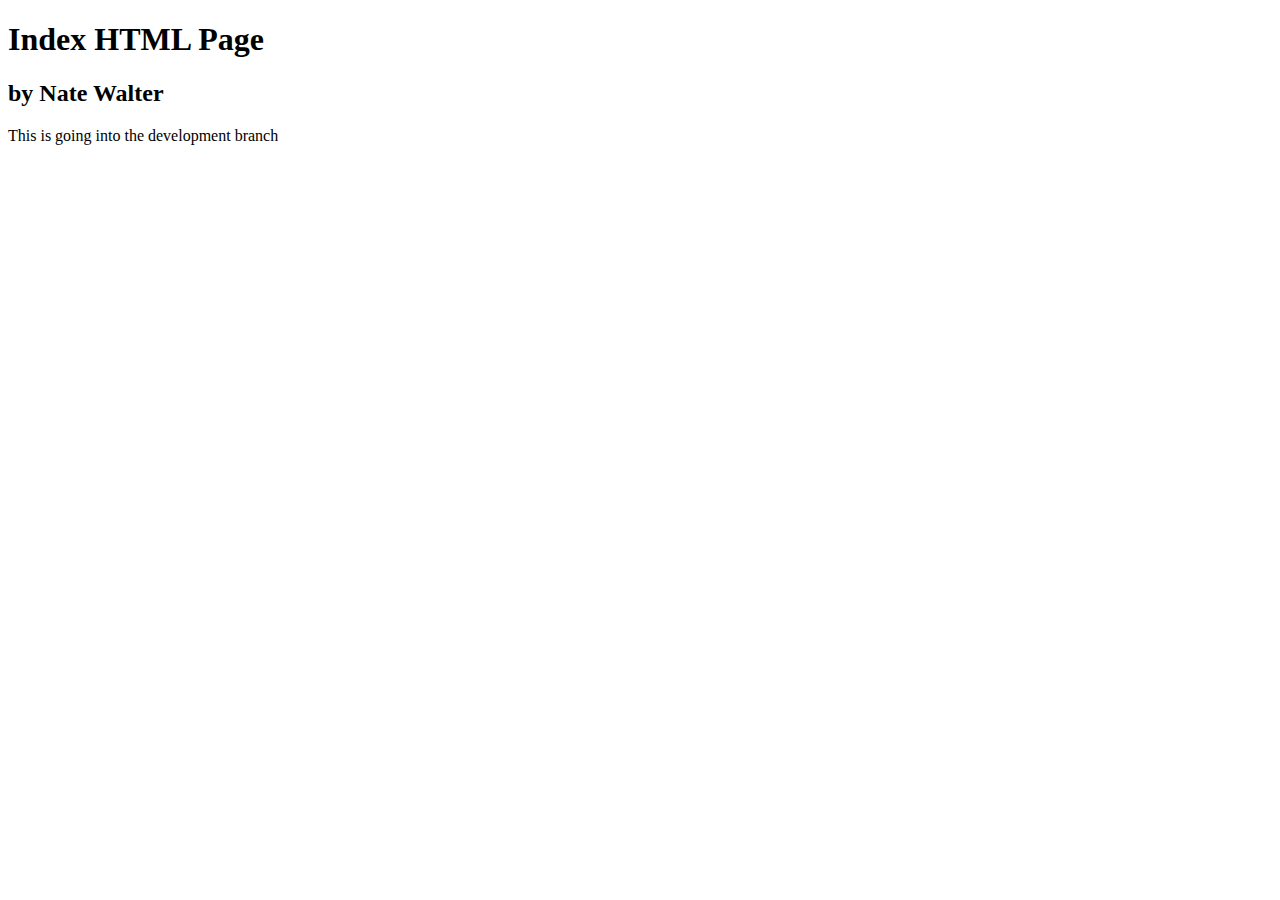
<file: docs/index.html>
<!DOCTYPE html>
<html lang="en" dir="ltr">
  <head>
    <meta charset="utf-8" />
    <title></title>
  </head>
  <body>
    <h1>Index HTML Page</h1>
    <h2>by Nate Walter</h2>
    <p>This is going into the development branch</p>
  </body>
</html>
</file>
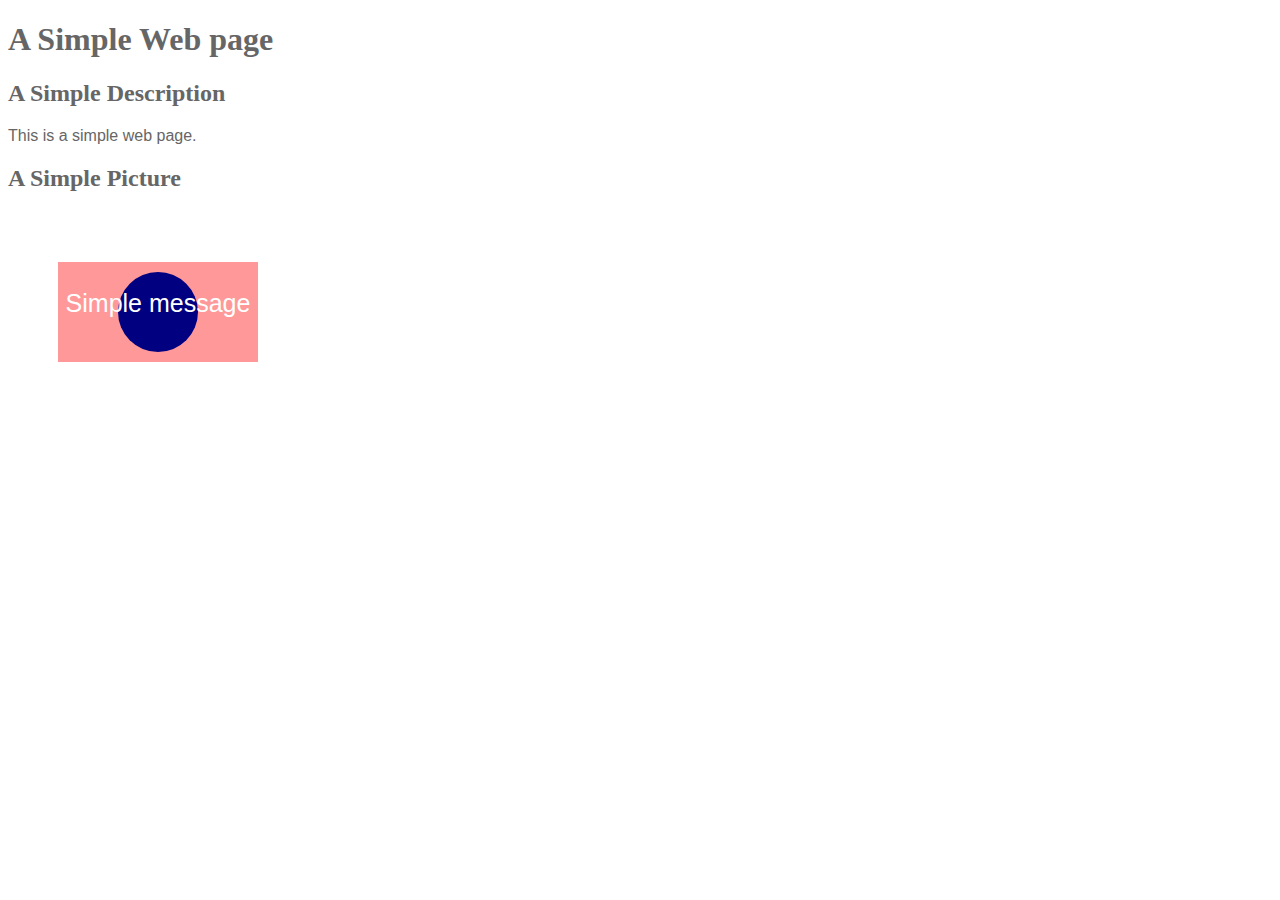
<file: simple.html>
<!DOCTYPE html>
<html lang="en">
  <head>
    <meta charset="UTF-8" />
    <meta name="viewport" content="width=device-width, initial-scale=1.0" />
    <meta http-equiv="X-UA-Compatible" content="ie=edge" />
    <title>Simple Page</title>
    <!-- make d3 available -->
    <script src="https://d3js.org/d3.v5.min.js"></script>
    <link rel="stylesheet" type="text/css" href="simple.css" />
  </head>
  <body>
    <h1>A Simple Web page</h1>

    <h2>A Simple Description</h2>
    <p>This is a simple web page.</p>

    <h2 id="picture-description">A Simple Picture</h2>

    <svg id="simple-pic" width="600" height="200">
      <rect x="50" y="50" width="200" height="100" fill="red" />
      <circle cx="150" cy="100" r="40" fill="navy" />
      <text x="150" y="100" fill="white" text-anchor="middle" font-size="25">
        Simple message
      </text>
    </svg>
    <!-- run javascript in this file -->
    <script src="simple.js"></script>
  </body>
</html>
</file>
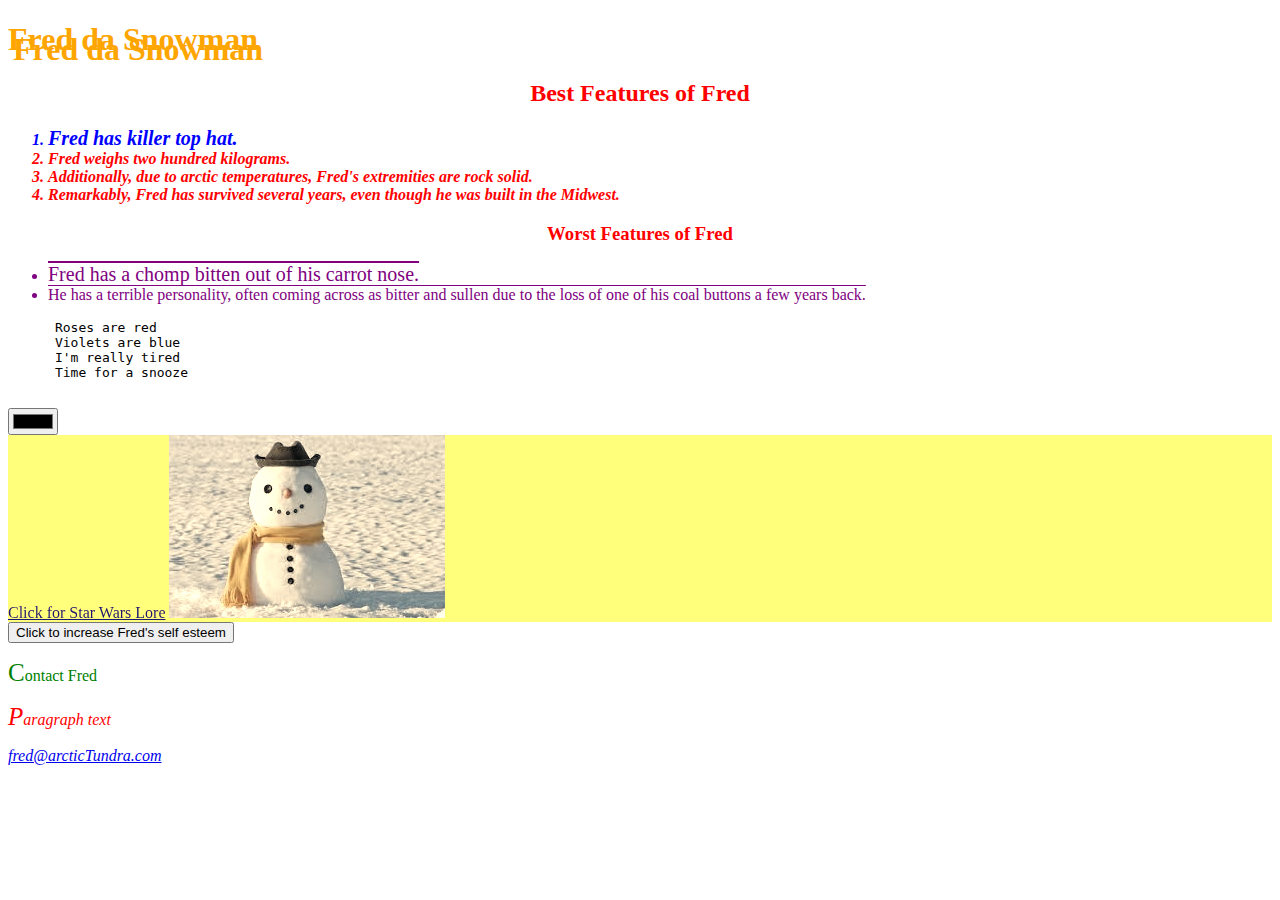
<file: snow-person-ugly.html>
<!DOCTYPE html>
<html lang="en" dir="ltr">
  <head>
    <link rel="stylesheet" href="snow-person-ugly.css" />
    <meta charset="utf-8" />
    <title>Snow Person</title>
    <style>
      h1 {
        color: orange;
        text-shadow: 5px 10px;
      }
    </style>
  </head>
  <body>
    <h1>Fred da Snowman</h1>
    <h2 align="center">Best Features of Fred</h2>
    <ol>
      <li style="color: blue;">Fred has killer top hat.</li>
      <li>Fred weighs two hundred kilograms.</li>
      <li id="favorite">
        Additionally, due to arctic temperatures, Fred's extremities are rock
        solid.
      </li>
      <li>
        Remarkably, Fred has survived several years, even though he was built in
        the Midwest.
      </li>
    </ol>
    <h3 align="center">Worst Features of Fred</h3>
    <ul>
      <li>Fred has a chomp bitten out of his carrot nose.</li>
      <li>
        He has a terrible personality, often coming across as bitter and sullen
        due to the loss of one of his coal buttons a few years back.
      </li>
    </ul>
    <pre>
      Roses are red
      Violets are blue
      I'm really tired
      Time for a snooze
    </pre>
    <input type="color" />
    <div>
      <a href="https://starwars.fandom.com/wiki/Main_Page">
        Click for Star Wars Lore</a
      >
      <img
        src="[data-uri]"
      />
    </div>
    <button type="button">Click to increase Fred's self esteem</button>
    <p>Contact Fred</p>
    <p class="special">Paragraph text</p>
    <address>
      <a href="mailto:fred@arcticTundra.com">fred@arcticTundra.com</a>
    </address>
  </body>
</html>
</file>
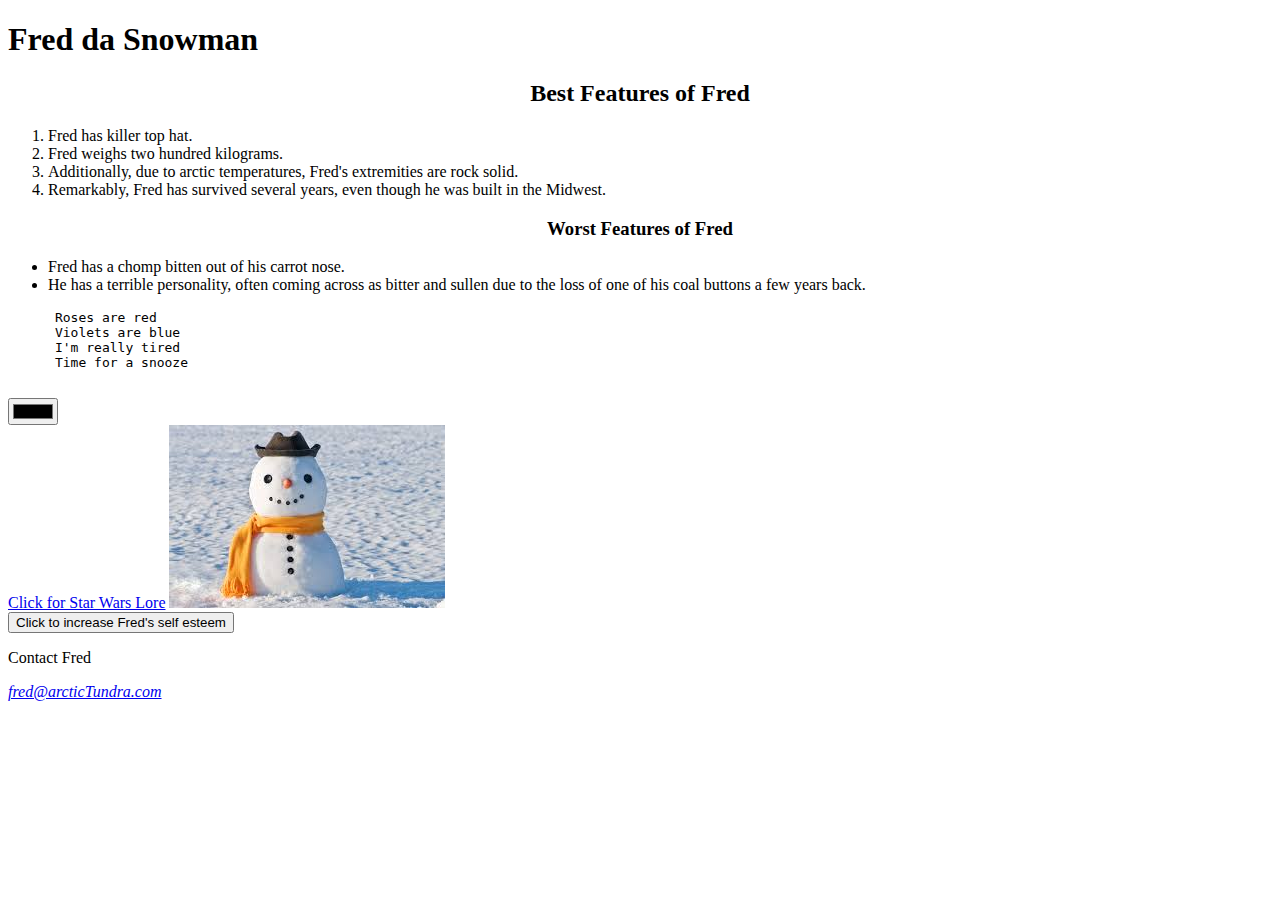
<file: snow-person.html>
<!DOCTYPE html>
<html lang="en" dir="ltr">
  <head>
    <meta charset="utf-8" />
    <title>Snow Person</title>
  </head>
  <body>
    <h1>Fred da Snowman</h1>
    <h2 align="center">Best Features of Fred</h2>
    <ol>
      <li>Fred has killer top hat.</li>
      <li>Fred weighs two hundred kilograms.</li>
      <li>
        Additionally, due to arctic temperatures, Fred's extremities are rock
        solid.
      </li>
      <li>
        Remarkably, Fred has survived several years, even though he was built in
        the Midwest.
      </li>
    </ol>
    <h3 align="center">Worst Features of Fred</h3>
    <ul>
      <li>Fred has a chomp bitten out of his carrot nose.</li>
      <li>
        He has a terrible personality, often coming across as bitter and sullen
        due to the loss of one of his coal buttons a few years back.
      </li>
    </ul>
    <pre>
      Roses are red
      Violets are blue
      I'm really tired
      Time for a snooze
    </pre>
    <input type="color" />
    <div>
      <a href="https://starwars.fandom.com/wiki/Main_Page">
        Click for Star Wars Lore</a
      >
      <img
        src="[data-uri]"
      />
    </div>
    <button type="button">Click to increase Fred's self esteem</button>
    <p>Contact Fred</p>
    <address>
      <a href="mailto:fred@arcticTundra.com">fred@arcticTundra.com</a>
    </address>
  </body>
</html>
</file>
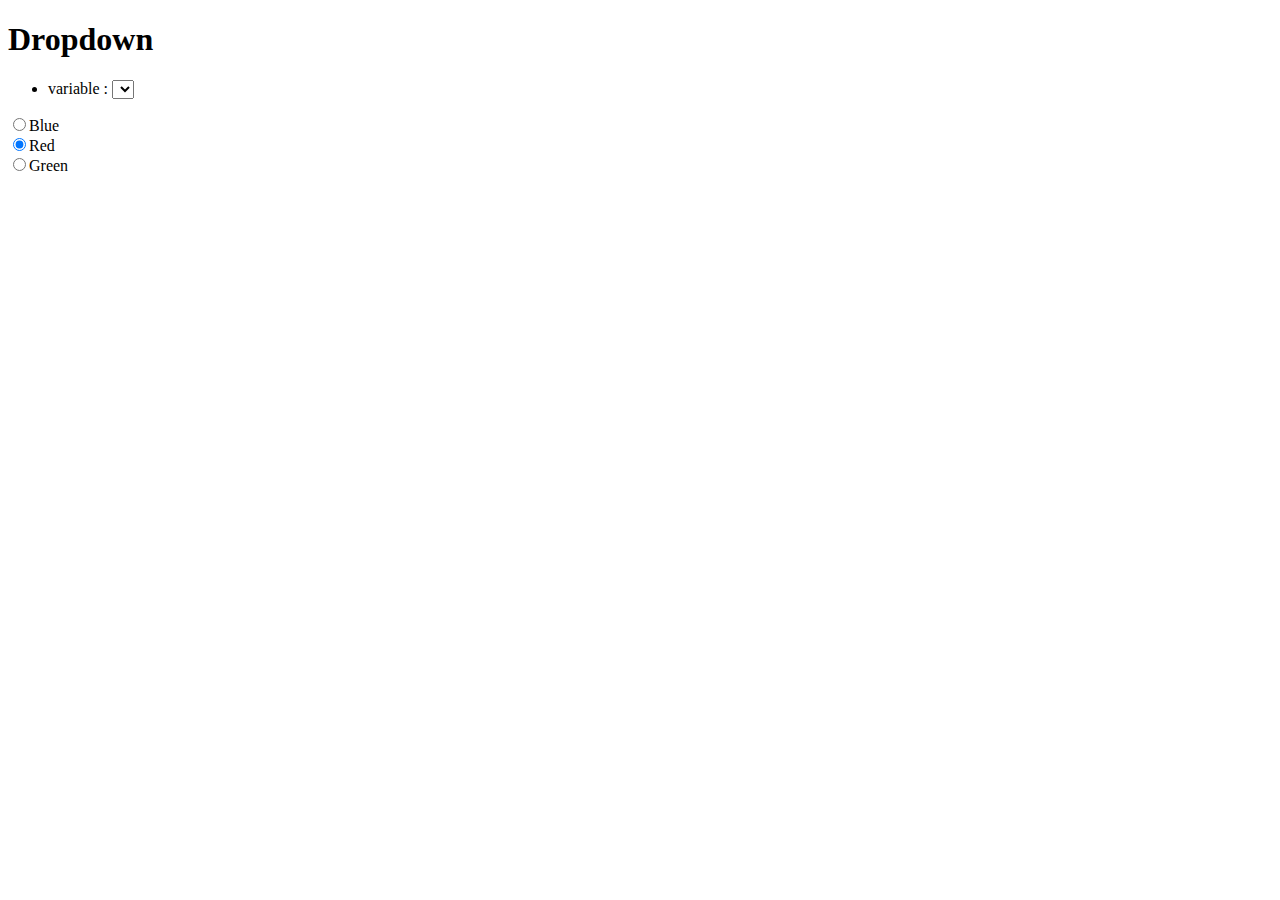
<file: userInteraction.html>
<!DOCTYPE html>
<html lang="en" dir="ltr">
  <head>
    <meta charset="utf-8" />
    <title>User Interaction</title>
    <script src="https://d3js.org/d3.v5.min.js"></script>
  </head>
  <body>
    <h1>Dropdown</h1>
    <div id="controls">
      <ul>
        <li>
          <span class="letterVar"
            >variable :
            <select class="letterVar" name="letterVar"> </select>
          </span>
        </li>
      </ul>
    </div>
    <div id="colorButton">
      <input type="radio" , name="colorButton" , value="blue" />Blue<br />
      <input type="radio" , name="colorButton" , value="red" checked />Red<br />
      <input type="radio" , name="colorButton" , value="green" />Green<br />
    </div>
    <svg></svg>
    <script src="userInteraction.js"></script>
  </body>
</html>
</file>
<file: simple.css>
rect {
  opacity: 0.4;
}

h1,
h2 {
  font-family: cursive;
}

body {
  font-family: "Gill Sans", "Gill Sans MT", Calibri, "Trebuchet MS", sans-serif;
  color: #666666;
}
</file>
<file: snow-person-ugly.css>
p {
  color: green;
  size: 12 px;
}

ol {
  color: green;
  font-weight: bolder;
}

ul {
  color: purple;
  text-decoration: overline;
}

h2,
h3 {
  color: red;
}

li#favorite {
  color: red;
}
p.special {
  font-style: italic;
  color: red;
}

ol > li {
  font-style: italic;
}

ol > li + li {
  color: red;
}

div {
  background: yellow;
  filter: sepia(60%);
}

div:hover {
  filter: sepia(0);
}

ul::first-line {
  font-size: 20px;
}
ol::first-line {
  font-size: 20px;
}
p::first-letter {
  font-size: 25px;
}

h1:hover {
  transform: rotate(0.5turn);
}
</file>
